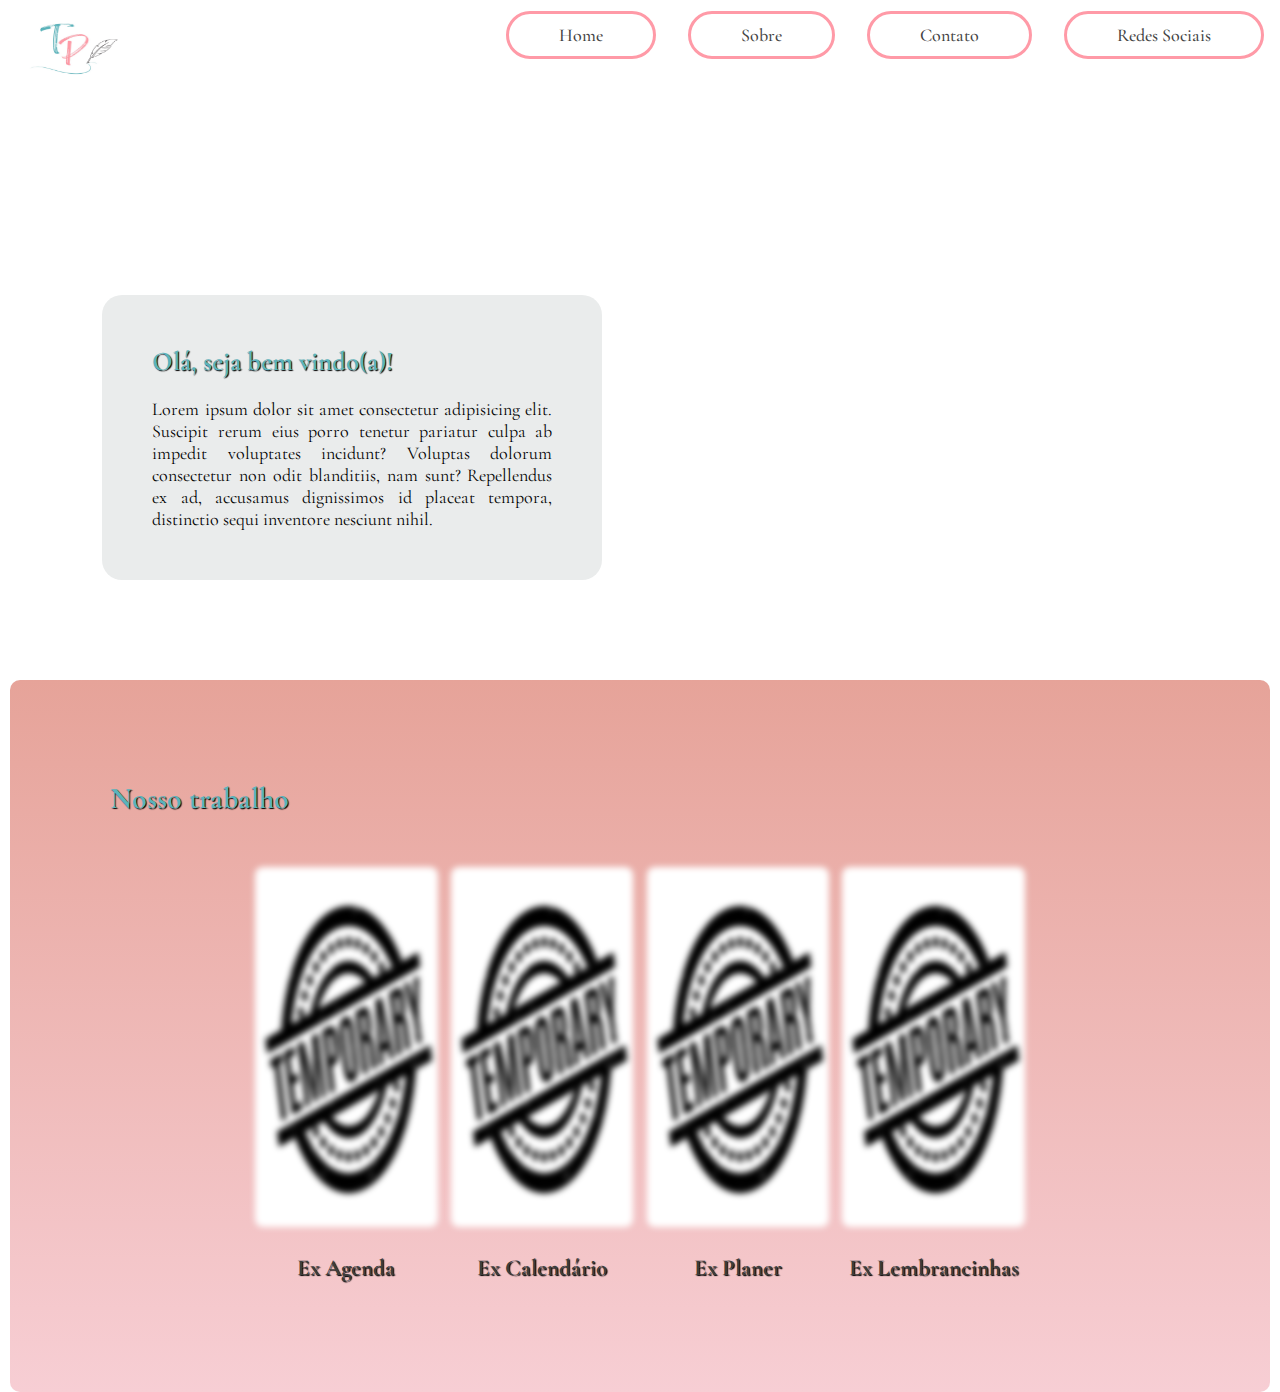
<file: index.html>
<!DOCTYPE html>
<html lang="en">
<head>
    <meta charset="UTF-8">
    <meta name="viewport" content="width=device-width, initial-scale=1.0">
    <title>Tick Paper</title>
    <link rel="stylesheet" href="css/style.css">
    <script defer src="index.js"></script>
    <link rel="shortcut icon" href="./pages/imagem/logo.jpeg" type="image/x-icon">
</head>
<body>
    <header class="header">
        <nav class="nav">
            <a href="#" class="logo"><img src="./pages/imagem/logo.jpeg" alt="Logo" width="125px" height="80px"></a>
            <button class="hamburger"></button>
            <ul class="nav-list">
                <li><a href="#">Home</a></li>
                <li><a href="#">Sobre</a></li>
                <li><a href="#">Contato</a></li>
                <li><a href="#">Redes Sociais</a></li>
            </ul>
        </nav>
    </header>
    
    <main>
        <h2>
            Olá, seja bem vindo(a)!
        </h2>
        <br>
        <p>
            Lorem ipsum dolor sit amet consectetur adipisicing elit. Suscipit rerum eius porro tenetur pariatur culpa ab impedit voluptates incidunt? Voluptas dolorum consectetur non odit blanditiis, nam sunt? Repellendus ex ad, accusamus dignissimos id placeat tempora, distinctio sequi inventore nesciunt nihil.
        </p>
    </main>

    <section>
        <h2>Nosso trabalho</h2>
        <div class="container">
            <div class="primeiro">
                <a href="#"><img src="./pages/imagem/temporary.jpg" alt="imagem"></a><br>
                <a href="#">Ex Agenda</a>
            </div>
            <div class="segundo">
                <a href="#"><img src="./pages/imagem/temporary.jpg" alt="imagem"></a><br>
                <a href="#">Ex Calendário</a>
            </div>
            <div class="terceiro">
                <a href="#"><img src="./pages/imagem/temporary.jpg" alt="imagem"></a><br>
                <a href="#">Ex Planer</a>
            </div>
            <div class="quarto">
                <a href="#"><img src="./pages/imagem/temporary.jpg" alt="imagem"></a><br>
                <a href="#">Ex Lembrancinhas</a>
                
            </div>
        </div>
    </section>
</body>
</html>
</file>
<file: css/style.css>
/*font-family: 'Cormorant Garamond', serif;*/
@import url("https://fonts.googleapis.com/css2?family=Cormorant+Garamond:wght@300&display=swap");
* {
  margin: 0;
  padding: 0; }

a {
  font-family: 'Cormorant Garamond', serif;
  text-decoration: none; }

.header {
  background: #fff;
  padding-inline: 16px; }

.nav {
  max-width: 1280px;
  height: 70px;
  margin-inline: auto;
  display: flex;
  justify-content: space-between;
  align-items: center; }

.logo {
  font-size: 48px;
  margin-top: 40px; }

.nav-list {
  display: flex;
  gap: 32px;
  list-style: none; }

@media (max-width: 909px) {
  .nav-list {
    display: flex;
    gap: 12px;
    list-style: none; } }
.nav-list a {
  font-size: 18px;
  opacity: 1;
  color: #424242;
  font-weight: 500;
  border: solid 3px #FF9AA7;
  padding: 10px 50px;
  border-radius: 50px;
  transition: background 0.5s ease; }
  .nav-list a:hover {
    background-color: #efbeb6;
    transition: 0.5s; }

.hamburger {
  display: none;
  border: none;
  background: none;
  border-top: 3px solid #FF9AA7;
  cursor: pointer; }

.hamburger::after,
.hamburger::before {
  content: " ";
  display: block;
  width: 30px;
  height: 3px;
  background: #FF9AA7;
  margin-top: 5px;
  position: relative;
  transition: 0.3s; }

@media (max-width: 852px) {
  .hamburger {
    display: block;
    z-index: 2; }

  .nav-list {
    position: fixed;
    z-index: 1;
    top: 0;
    left: 0;
    width: 100vw;
    height: 100vh;
    background: #fff;
    clip-path: circle(100px at 90% -15%);
    transition: 1s ease-out;
    flex-direction: column;
    justify-content: space-around;
    align-items: center;
    gap: 0;
    pointer-events: none; }

  .nav-list li:nth-child(1) a {
    transition: 0.5s 0.2s; }

  .nav-list li:nth-child(2) a {
    transition: 0.5s 0.4s; }

  .nav-list li:nth-child(3) a {
    transition: 0.5s 0.6s; }

  .nav-list li:nth-child(4) a {
    transition: 0.5s 0.8s; }

  /* Estilos ativos */
  .nav.active .nav-list {
    clip-path: circle(1500px at 90% -15%);
    pointer-events: all; }

  .nav.active .nav-list a {
    opacity: 1; }

  .nav.active .hamburger {
    position: fixed;
    top: 26px;
    right: 16px;
    border-top-color: transparent; }

  .nav.active .hamburger::before {
    transform: rotate(135deg); }

  .nav.active .hamburger::after {
    transform: rotate(-135deg);
    top: -7px; } }
main {
  width: 400px;
  height: auto;
  text-align: justify;
  background-color: #eaecec;
  font-family: 'Cormorant Garamond', serif;
  margin-top: 25vh;
  margin-left: 8%;
  padding: 50px;
  border-radius: 20px; }
  main h2 {
    color: #5BB3BB;
    font-weight: bold;
    text-shadow: 1px 1px 1px #000;
    font-size: 27px; }
  main p {
    font-size: 18px; }

@media (max-width: 549px) {
  main {
    width: 80%;
    margin-left: 5px;
    margin-right: 5px;
    border-radius: 10px; }
    main h2 {
      font-size: 23px; } }
section {
  background-color: #f8d6da;
  background-image: linear-gradient(#e6a399, #f7ced4);
  margin-top: 100px;
  padding: 100px;
  font-family: 'Cormorant Garamond', serif;
  padding-bottom: 300px;
  border-radius: 10px;
  margin-left: 10px;
  margin-right: 10px; }
  section h2 {
    color: #5BB3BB;
    font-weight: bold;
    text-shadow: 1px 1px 1px #000;
    font-size: 30px; }
  section .container {
    margin-top: 50px;
    flex-direction: row;
    text-align: center;
    display: flex;
    gap: 5px 20px; }
    section .container .primeiro img, section .container .segundo img, section .container .terceiro img, section .container .quarto img {
      width: 70%;
      height: 160%;
      filter: blur(3px);
      transition: transform 0.3s ease-in-out;
      margin-bottom: 20px;
      border-radius: 8px; }
      section .container .primeiro img:hover, section .container .segundo img:hover, section .container .terceiro img:hover, section .container .quarto img:hover {
        filter: none;
        transform: scale(1.1); }
    section .container .primeiro a, section .container .segundo a, section .container .terceiro a, section .container .quarto a {
      font-size: 23px;
      font-weight: bold;
      color: #3d3d3d;
      font-weight: bold;
      text-shadow: 1px 1px 1px #000;
      transition: 0.5s ease; }
      section .container .primeiro a:hover, section .container .segundo a:hover, section .container .terceiro a:hover, section .container .quarto a:hover {
        color: white;
        transition: 0.5s; }
    section .container .primeiro {
      margin-left: 10%;
      margin-right: -8%; }
    section .container .segundo {
      margin-right: -8%; }
    section .container .quarto {
      margin-right: 10%;
      margin-left: -8%; }

@media (max-width: 818px) {
  section {
    background-color: yellow; }
    section .container {
      background-color: blue;
      display: flex;
      flex-direction: column;
      align-items: center;
      justify-content: center; }
      section .container .primeiro, section .container .segundo, section .container .terceiro, section .container .quarto {
        background-color: red;
        display: flex;
        justify-content: center;
        align-items: center;
        flex-direction: column; }
        section .container .primeiro img, section .container .segundo img, section .container .terceiro img, section .container .quarto img {
          width: 70%;
          height: 160%;
          filter: blur(0px);
          transition: transform 0.3s ease-in-out;
          margin-bottom: 20px;
          border-radius: 8px; } }
@media (max-width: 1164px) {
  section .container .primeiro {
    margin-left: 0%; }
  section .container .quarto {
    margin-right: 0%; } }
@media (max-width: 980px) {
  section .container .primeiro {
    margin-left: 0%; }
  section .container .quarto {
    margin-right: 0%; } }

/*# sourceMappingURL=style.css.map */
</file>
